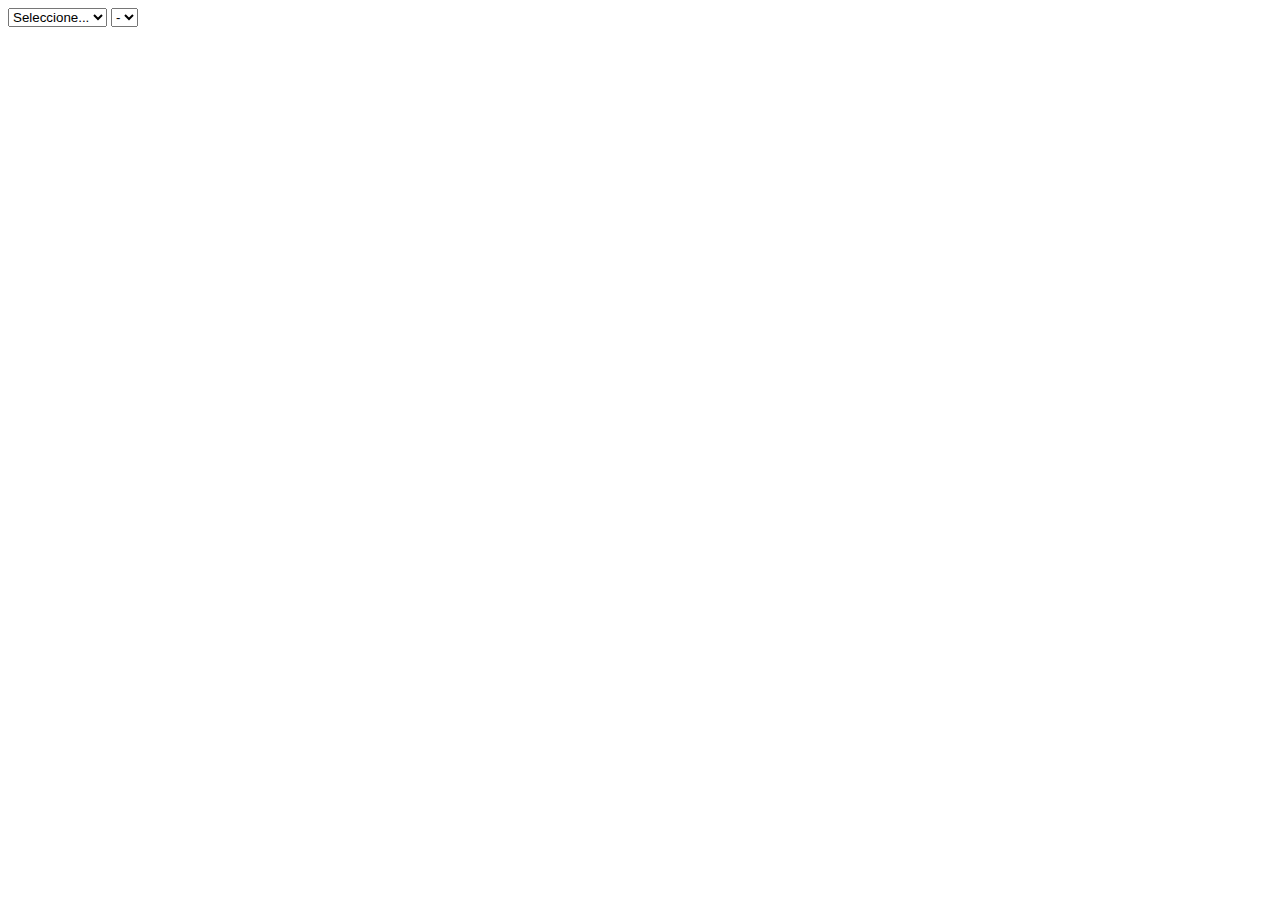
<file: src/test.html>
<!DOCTYPE html>
<html lang="en">
<head>
  <meta charset="UTF-8">
  <meta name="viewport" content="width=device-width, initial-scale=1.0">
  <meta http-equiv="X-UA-Compatible" content="ie=edge">
  <title>Document</title>
</head>
<body>
  

  <form name="f1"> 
    <select name=pais onchange="cambia_provincia()"> 
    <option value="0" selected>Seleccione... 
    <option value="1">Mexico
    <option value="2">Usa 
    <option value="3">Canadá 

    </select>
    
    <select name=estado> 
    <option value="-">- 
    </select> 
  </form>


  <script>
    var cambiar_1=new Array("-","CDMX","Edo. de México","Guadalajara","Monterrey");
    var cambiar_2=new Array("-","Houston","Chicago","California","Denver");
    var cambiar_3=new Array("-","Toronto","Montreal","Vancouver","Calgary");

  var total = [
    [],
    cambiar_1,
    cambiar_2,
    cambiar_3
  ];

  function cambia_provincia(){ 
   	var pais 
   	pais = document.f1.pais[document.f1.pais.selectedIndex].value 
   	//miro a ver si el pais está definido 
   	if (pais != 0) { 
      	//si estaba definido, entonces coloco las opciones de la provincia correspondiente. 
      	//selecciono el array de provincia adecuado 
      	estados_t=total[pais]
      	//calculo el numero de provincias 
      	n_estados = estados_t.length 
      	//marco el número de provincias en el select 
      	document.f1.estado.length = n_estados 
      	//para cada provincia del array, la introduzco en el select 
      	for(i=0;i<n_estados;i++){ 
         	document.f1.estado.options[i].value=estados_t[i] 
         	document.f1.estado.options[i].text=estados_t[i] 
      	}	
   	}else{ 
      	//si no había provincia seleccionada, elimino las provincias del select 
      	document.f1.estado.length = 1 
      	//coloco un guión en la única opción que he dejado 
      	document.f1.estado.options[0].value = "-" 
      	document.f1.estado.options[0].text = "-" 
   	} 
   	//marco como seleccionada la opción primera de provincia 
   	document.f1.estado.options[0].selected = true 
}

  </script>
</body>
</html>
</file>
